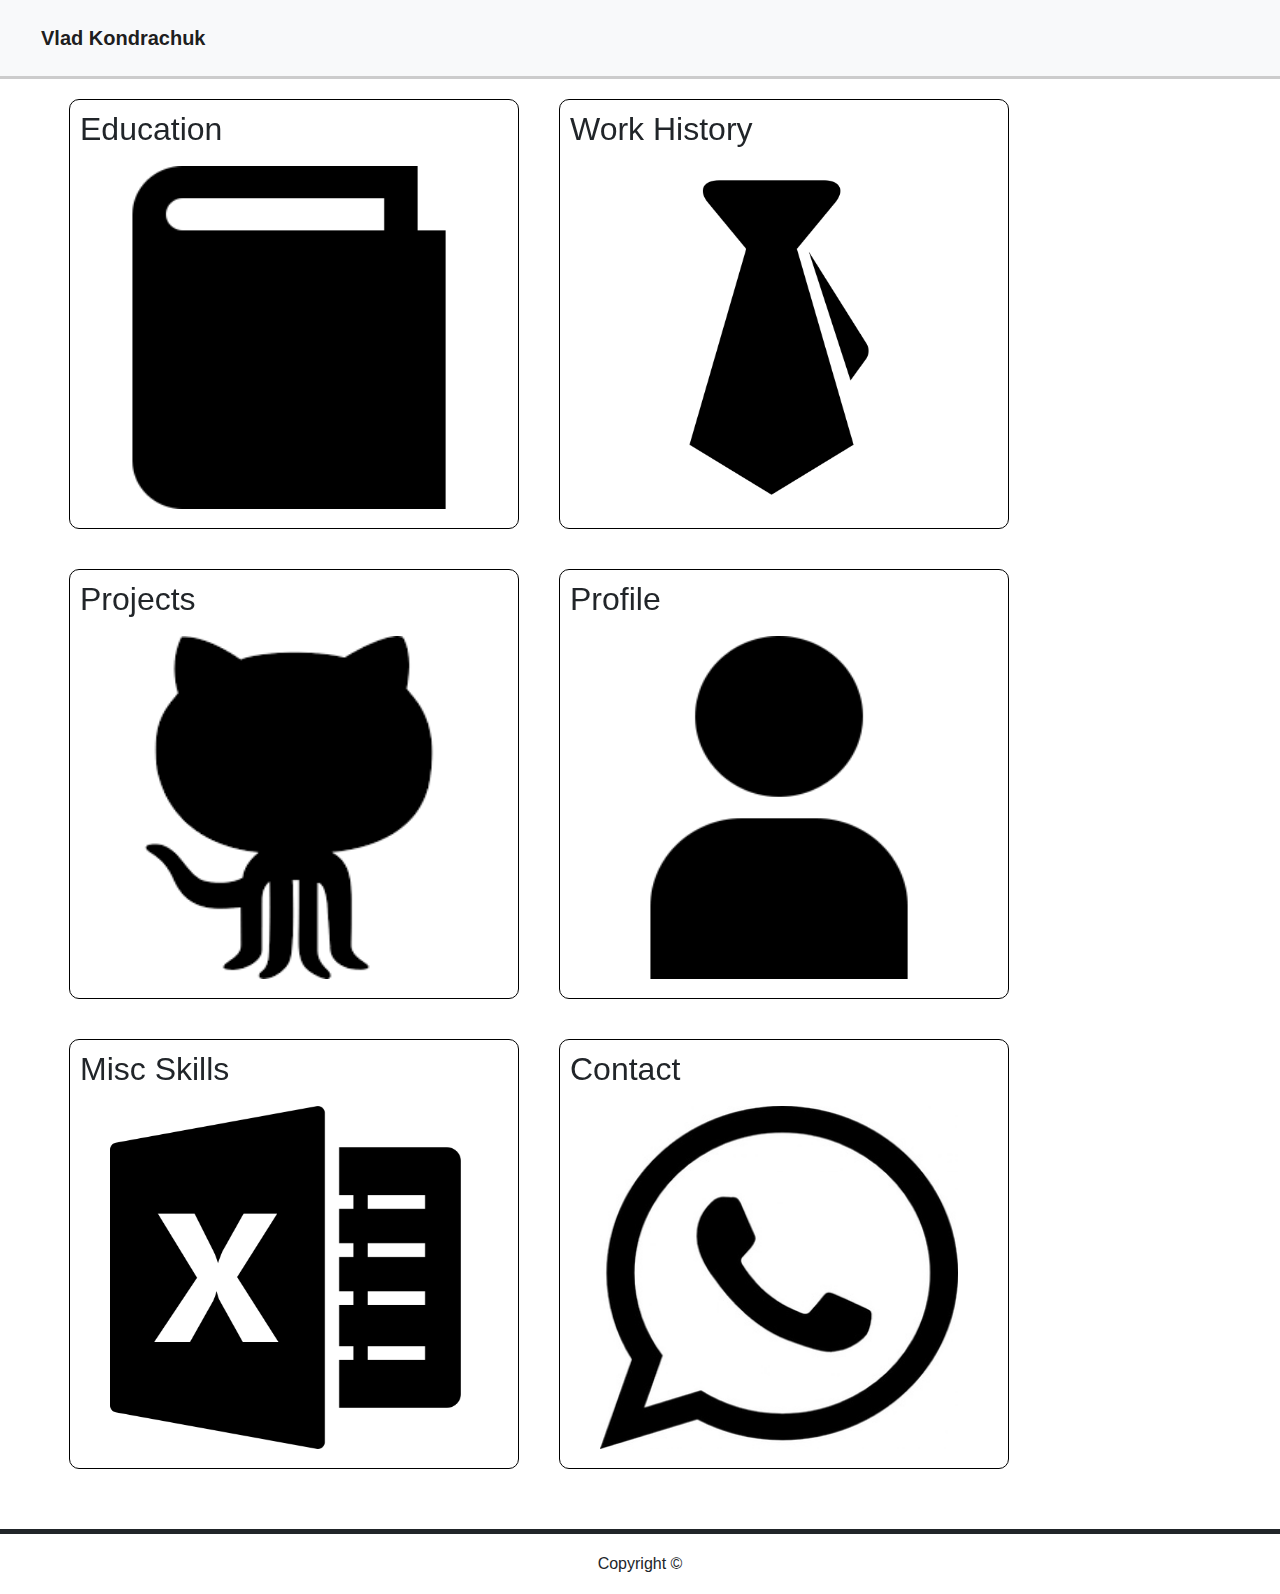
<file: index.html>
<!DOCTYPE html>
<html lang="en">
<head>
    <meta charset="UTF-8">
    <meta name="viewport" content="width=device-width, initial-scale=1, shrink-to-fit=no">
    <meta name="description" content="">
    <meta name="author" content="">
    
    
    <title>VladKondrachuk</title>
    <script src="https://code.jquery.com/jquery-3.2.1.slim.min.js" integrity="sha384-KJ3o2DKtIkvYIK3UENzmM7KCkRr/rE9/Qpg6aAZGJwFDMVNA/GpGFF93hXpG5KkN" crossorigin="anonymous"></script>
    <script src="https://cdnjs.cloudflare.com/ajax/libs/popper.js/1.12.9/umd/popper.min.js" integrity="sha384-ApNbgh9B+Y1QKtv3Rn7W3mgPxhU9K/ScQsAP7hUibX39j7fakFPskvXusvfa0b4Q" crossorigin="anonymous"></script>
    <script src="https://maxcdn.bootstrapcdn.com/bootstrap/4.0.0/js/bootstrap.min.js" integrity="sha384-JZR6Spejh4U02d8jOt6vLEHfe/JQGiRRSQQxSfFWpi1MquVdAyjUar5+76PVCmYl" crossorigin="anonymous"></script>
    <link rel="stylesheet" href="https://maxcdn.bootstrapcdn.com/bootstrap/4.0.0/css/bootstrap.min.css" integrity="sha384-Gn5384xqQ1aoWXA+058RXPxPg6fy4IWvTNh0E263XmFcJlSAwiGgFAW/dAiS6JXm" crossorigin="anonymous">
    <link rel="stylesheet" href="assets/css/style.css">
    <script language="javascript" type="text/javascript" src="assets/javascript/app2.js"></script>
    
</head> 

   <body>
        

        <header>
                <nav class="navbar navbar-expand-lg navbar-light bg-light">
                        <a class="navbar-brand" href="#"><span class="name">Vlad Kondrachuk</span></a>
                        <button class="navbar-toggler" type="button" data-toggle="collapse" data-target="#navbarNavAltMarkup" aria-controls="navbarNavAltMarkup" aria-expanded="false" aria-label="Toggle navigation">
                          <span class="navbar-toggler-icon"></span>
                        </button>
                        
                      </nav>    
        </header>
        <div class="jumbotron">        
        
            <div class="row">
<!-- Info Card with social icons -->
                    <div class="info-card">
                            <div class="front">
                               <h2>Education</h2>
                                <img class="card-image" src="assets/images/school.png" alt="VladKPic" title="PhonePic" style="float:left; margin-left: 40px; margin-bottom:6px;">
                            </div>
                        <div class="back">
                            <h3>University of Denver</h3>
                            <h5>May 2018 - Present</h5>
                               .<p>Full Stack Developer Field Of StudyJavaScript, jQuery, Ajax, JSON, Node.js, Angular.js, MongoDB, mySQL, Firebase, HTML5, CSS, Bootstrap
                                        </p><br>
                            
                            <div class="social">
                                

                                <a href="https://bootcamp.du.edu/coding/" target="_blank" class=" social-icon github  animate"><img class="card-image" src="assets/images/DULogo.png" alt="VladKPic" title="PhonePic" style="float:left; height: 50px; width:50px; margin:10px;"></a>

                            </div>
                            <br>        
                            <h3>Colorado University at Denver</h3>
                            <h5>International Business</h5>
                            <h5>2005 - 2010</h5>
                               .<ul>
                                 <li>Nominated for the National Deans List for the Fall 2005, Spring 2006, Spring 2007 and Fall of 2010 semesters.</li>
                                 <li>Received Andy Pearson Scholarship for the Spring 2007 Semester.</li>
                                 <li>Received Business School Scholarship for Incoming Undergraduate Students for the Fall2006 Semester and Dean’s Scholarship for Continuing Undergraduate Business Students forthe Spring 2007 Semester.</li>
                                 
                             </ul><br>
                             
                            <div class="social">
                                

                                <a href="http://www.ucdenver.edu/pages/ucdwelcomepage.aspx" target="_blank" class=" social-icon github  animate"><img class="card-image" src="assets/images/cudenver.jpg" alt="VladKPic" title="PhonePic" style="float:left; height: 50px; width:50px; margin:10px;"></a>

                            </div>
                        </div>
                    </div>

		<!-- Scrolling enabled for longer content -->
		            <div class="info-card">
                            <div class="front">
                               <h2>Work History</h2>
                                <img class="card-image" src="assets/images/work.png" alt="VladKPic" title="PhonePic" style="float:left; margin-left: 40px; margin-bottom:6px;">
                            </div>
                        <div class="back">
                            <h3>Fiduciary Services Specialist</h3>
                            <h4>Broadridge</h4>
                            <h5>Nov 2012 - Present</h5>
                               .<p>Responsibilities:</p>
                             <ul>
                                 <li>Project lead for the creation of contract renewal (15c) packages including accountability for client contact and all phases of production and package completion</li>
                                 <li>Responsible for growth of business knowledge consistent with current industry standards and trends</li>
                                 <li>Responsible for final quality control checks on completed projects, as needed</li>
                                 
                             </ul>
                            <div class="social">
                                

                                <a href="https://www.broadridge.com/financial-services/asset-management/mutual-funds-etf/simplify-financial-and-regulatory-reporting/15c-board-reporting" target="_blank" class=" social-icon github  animate"><img class="card-image" src="assets/images/broadridge_logo.png" alt="VladKPic" title="PhonePic" style="float:left; height: 50px; width:90px; margin:10px;"></a>

                            </div>
                        </div>
                    </div>
                    
                    <div class="info-card">
                            <div class="front">
                               <h2>Projects</h2>
                                <img class="card-image" src="assets/images/git.png" alt="VladKPic" title="PhonePic" style="float:left; margin-left: 40px; margin-bottom:6px;">
                            </div>
                        <div class="back">
                        
                            <div class="cardCcontainer">
                                              <h2>Projects</h2>
                                              
                                              <div class="card" style="width:300px">
                                                <img class="card-img-top" src="assets/images/diamond.png" alt="Card image" style=" float:left; margin-left: 80px; margin-bottom:6px; width:40%;">
                                                <div class="card-body">
                                                  <h4 class="card-title">Simple Game - JQuery</h4>
                                                  <a href="https://vladkondrachuk.github.io/unit-4-game/" class="btn btn-primary" id="ProjectButton">See Project</a>
                                                </div>
                                              </div>
                                              <br>

                        
                                              <div class="card" style="width:300px">
                                                <img class="card-img-top" src="assets/images/pear.gif" alt="Card image" style=" float:left; margin-left: 80px; margin-bottom:6px; width:40%;">
                                                <div class="card-body">
                                                  <h4 class="card-title">Gif Search - Ajax </h4>
                                                  <a href="https://vladkondrachuk.github.io/unit-6-ajax/" class="btn btn-primary" id="ProjectButton">See Project</a>
                                                </div>
                                              </div>
                                              <br>
                                              
                                              <div class="card" style="width:300px">
                                                <img class="card-img-top" src="assets/images/storefront.png" alt="Card image" style=" float:left; margin-left: 80px; margin-bottom:6px; width:40%;">
                                                <div class="card-body">
                                                  <h4 class="card-title">Storefront - Node </h4>
                                                  <a href="https://github.com/VladKondrachuk/10_StoreFrontHW" class="btn btn-primary" id="ProjectButton">See Project</a>
                                                </div>
                                              </div>
                                              <br>
                                              
                                              <div class="card" style="width:300px">
                                                <img class="card-img-top" src="assets/images/friend.jpg" alt="Card image" style=" float:left; margin-left: 80px; margin-bottom:6px; width:40%;">
                                                <div class="card-body">
                                                  <h4 class="card-title">Friend Finder - Express </h4>
                                                  <a href="https://friendfindervladk.herokuapp.com/" class="btn btn-primary" id="ProjectButton">See Project</a>
                                                </div>
                                              </div>
                                              <br>
                                              
                                              <div class="card" style="width:300px">
                                                <img class="card-img-top" src="assets/images/burger.gif" alt="Card image" style=" float:left; margin-left: 80px; margin-bottom:6px; width:40%;">
                                                <div class="card-body">
                                                  <h4 class="card-title">Burger App - Express </h4>
                                                  <a href="https://burgerappvladk.herokuapp.com/" class="btn btn-primary" id="ProjectButton">See Project</a>
                                                </div>
                                              </div>
                                              <br>
                                              
                                              
                                              
                                              
                                              
                                              
                                              
                                              
                                              
                                              
                                              
                                              
                                              
                                              
                                              
                                              
                                            </div>
                            <div class="social">
                                

                                <a href="https://github.com/VladKondrachuk" target="_blank" class=" social-icon github  animate"><img class="card-image" src="assets/images/gitsmall.png" alt="VladKPic" title="PhonePic" style="float:left; height: 50px; width:50px; margin:10px;"></a>

                            </div>
                        </div>
                    </div>
                    
                    <div class="info-card">
                            <div class="front">
                               <h2>Profile</h2>
                                <img class="card-image" src="assets/images/avatar.png" alt="VladKPic" title="PhonePic" style="float:left; margin-left: 40px; margin-bottom:6px;">
                            </div>
                        <div class="back">
                            <h2>Vladimir Kondrachuk</h2>
                            <img class="card-image" src="assets/images/ProfilePic.jpg" alt="VladKPic" title="PhonePic" style="float:left; height: 200px; width:180px; margin:10px;">
                            <p>
                                Hi I’m Vlad, currently I am a student at the University of Denver Coding Bootcamp. I also work as Financial Analyst at Broadridge Financial Solutions. I would love to leverage my background in finance and my newly acquired skills in programing to develop useful applications in the financial industry.
                            </p>
                            
                            <div class="social">
                                

                                <a href="https://www.linkedin.com/in/vlad-kondrachuk-72b621b1/" target="_blank" class=" social-icon github  animate"><img class="card-image" src="assets/images/linkedin.png" alt="VladKPic" title="PhonePic" style="float:left; height: 50px; width:50px; margin:10px;"></a>

                            </div>
                            
                        </div>
                    </div>
                    
                    <div class="info-card">
                            <div class="front">
                               <h2>Misc Skills</h2>
                                <img class="card-image" src="assets/images/excel.png" alt="VladKPic" title="PhonePic" style="float:left; margin-left: 40px; margin-bottom:6px;">
                            </div>
                        <div class="back">
                           <h2>Misc Skills</h2>
                            <ul>
                                 <li>Excel - Advanced</li>
                                 <li>InDesign</li>
                                 <li>Mutual Funds</li>
                                 <li>Project Management</li>
                                 <li>Fluent Russian</li>
                             </ul>
                            
                        </div>
                    </div>
                    
                    <div class="info-card">
                            <div class="front">
                               <h2>Contact</h2>
                                <img class="card-image" src="assets/images/contact.jpg" alt="VladKPic" title="PhonePic" style="float:left; margin-left: 40px; margin-bottom:6px;">
                            </div>
                        <div class="back">
                            <h2>Contact</h2>
                            <ul>
                                 <li>Phone: (303)-669-0554</li>
                                 <li>Email: vladkondrachuk@gmail.com</li>
                                 
                             </ul>
                            
                        </div>
                    </div>
                    
                    
         
    </div>
</div> 
                       
                              
                                     
                                            
                                                   
                                                          
                
        
            <footer class="footer">   
                <div class="container">
                    <span class="Copydiv">Copyright &copy;</span>
                </div>
            </footer>
                    
        



</body>


</html>
</file>
<file: assets/css/style.css>
html {
    position: relative;
    min-height: 100%;
   
  }
  body {
    margin-bottom: 60px; /* Margin bottom by footer height */
    /*background-image: url(../images/concrete-texture.png);*/
      
  }

.jumbotron{
    background-color: white;
    padding:0 5% 0 5%;
}

  .name{
    font-weight:bold;
    float:right;
}

.row{
    margin-bottom: 100px;
}

.col-lg-6{
    border-color: black;
    border-style: solid;
     width: 100%;
    height: 100%;
       
    
}

.navbar-brand{
    padding:15px 25px 15px 25px;
  }

 header {
    border-bottom:solid;
    border-color: #cccccc;
    
  }

  .footer {
    position: absolute;
    bottom: 0;
    width: 100%;
    height: 60px; 
    line-height: 60px;
    
    border-top:solid 5px;
   
    text-align:center;
  }

.jumbotron{
    background-color: #ffffff;
    margin: 0 auto 0 auto;
    font-family: 'Arial', 'Helvetica Neue', Helvetica, sans-serif;
    
   
  }

h2{
    padding:10px;
}

#ProjectButton{
    float:left;
    margin-left: 70px;
}

.card-body{
    text-align: center;
}
    
@import url(//fonts.googleapis.com/css?family=Lato:400,900);
@import url(//netdna.bootstrapcdn.com/font-awesome/4.0.3/css/font-awesome.css);

.info-card {
    float: left;
	margin: 20px;
	-webkit-perspective: 600px;
}

.front, .back {
	background: #FFF;
	border-radius: 10px;
	transition: -webkit-transform 1s;
	-webkit-transform-style: preserve-3d;
	-webkit-backface-visibility: hidden;
	border: 1px solid black;
}

.front {
	overflow: hidden;
	width: 450px;
	height: 430px;
	position: absolute;
	z-index: 1;
}

.back {
	padding: 20px;
	padding-top: 0px;
	width: 450px;
	height: 430px;
	-webkit-transform: rotateY(-180deg);
	overflow: scroll;
}

.info-card:hover .back {
	-webkit-transform: rotateY(0);
}

.info-card:hover .front {
	-webkit-transform: rotateY(180deg);
}

.card-image {
width: 80%;
height: 80%;
text-align: center;
}


/* Social buttons */
.social {
	list-style: none;
	padding: 0px;
	margin-top: 25px;
	text-align: center;
}

.social a {
		position: relative;
		display: inline-block;
		min-width: 40px;
		padding: 10px 0px;
		margin: 0px 5px;
		overflow: hidden;
		text-align: center;
		background-color: rgb(215, 215, 215);
		border-radius: 40px;
	}


a.social-icon {
	text-decoration: none !important;
	box-shadow: 0px 0px 1px rgb(51, 51, 51);
	box-shadow: 0px 0px 1px rgba(51, 51, 51, 0.7);
	}
a.social-icon:hover {
	color: rgb(255, 255, 255) !important;
}
a.facebook {
	color: rgb(59, 90, 154) !important;
}
a.facebook:hover {		
	background-color: rgb(59, 90, 154) !important;
}
a.twitter {
	color: rgb(45, 168, 225) !important;
}
a.twitter:hover {
	background-color: rgb(45, 168, 225) !important;
}
a.github {
	color: rgb(51, 51, 51) !important;
}
a.github:hover {
	background-color: rgb(51, 51, 51) !important;
}

/*










  

 

.Copydiv {
    font-family: 'Arial', 'Helvetica Neue', Helvetica, sans-serif;
    font-size:12px;
	font-weight:bold;
    color: #cccccc;
}
  
 
  
  .container {
    width: auto;
    max-width: auto;
    padding: 0 15px;
  }

  

  



#ArticleHeader {
    border-bottom:solid;
    border-color: #cccccc;
    margin-bottom:10px;
    font-size:20px;
}

p {
    font-family: 'Arial', 'Helvetica Neue', Helvetica, sans-serif;
    color:gray;
    line-height: 25px;
}
*/
</file>
